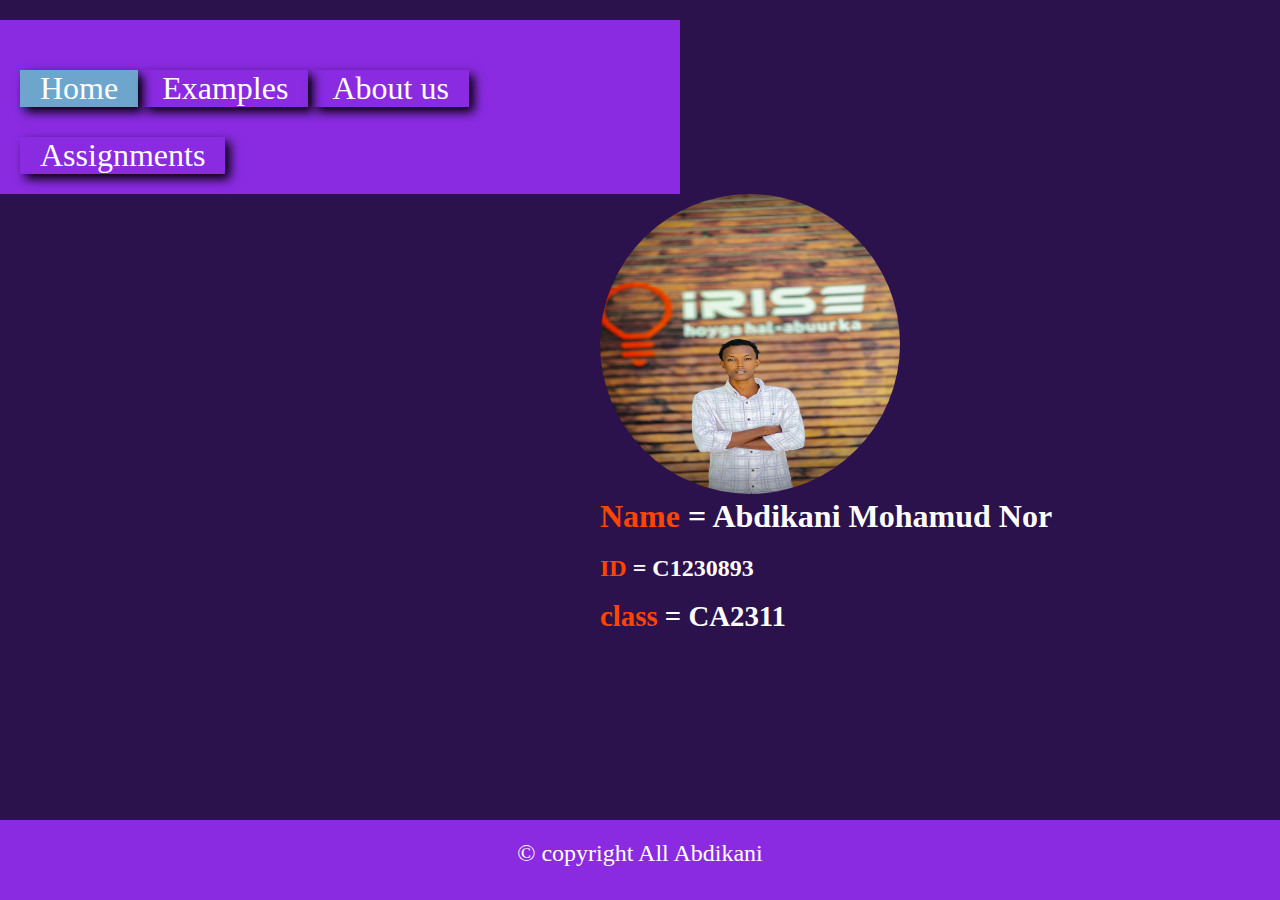
<file: HTML/About.html>
<!DOCTYPE html>
<html lang="en">
<head>
    <meta charset="UTF-8">
    <meta name="viewport" content="width=device-width, initial-scale=1.0">
    <title>Document</title>
    <link rel="stylesheet" href="../css/style.css">
    <script src="../javascript/main.js"></script>
</head>
<body>
    <header>
            <ul>
                <li class="active"><a href="index.html">Home</a></li>
                <li><a href="#">Examples</a>
                
                <div  class="submenu">
                    <ul>
                        <li><a href="chapter1.html" target="_self">Chapter1</a></li>
                        <li><a href="chapter2.html" target="_self">Chapter2</a></li>
                        <li><a href="chapter3.html">Chapter3</a></li>
                        <li><a href="chapter4.html">Chapter4</a></li>
                    </ul>
                </div>

                </li>
                <li><a href="About.html">About us</a></li>
                <li><a href="#">Assignments</a>
                
                
                    <div  class="submenu">
                        <ul>
                            <li><a href="calculator.html" target="_parent">Calculator</a></li>
                            <li><a href="assignment2.html">assignment2</a></li>
                            <li><a href="assignment3.html">assignment3</a></li>
                            
                        </ul>
                    </div>
                
                </li>
            </ul>
        
        </header>

        <div class="imge">
            <img src="../image/634ad40d-ca84-450f-9b7e-b6e4c233a3c2.jpg"   alt="">
            <h1><span>Name</span> = Abdikani Mohamud Nor</h1>
            <h4> <span>ID</span> = C1230893</h4> <br>
            <h5> <SPan>class</SPan> = CA2311</h5>
        </div>


        <footer>
            <div>
                <p id="All">&copy; copyright All  Abdikani</p>
        </div>
        </footer>
</body>
</html>
</file>
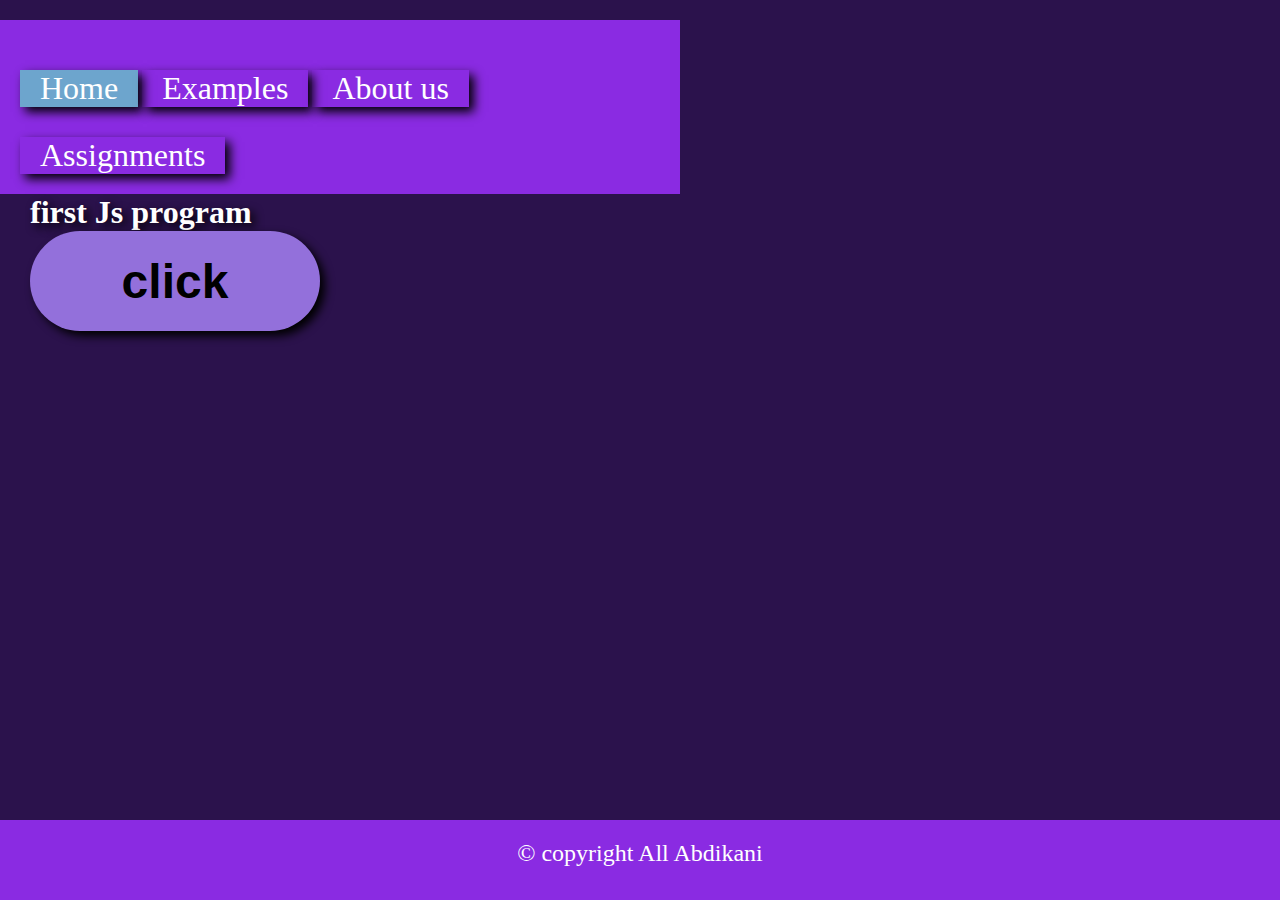
<file: HTML/chapter1.html>
<!DOCTYPE html>
<html lang="en">
<head>
    <meta charset="UTF-8">
    <meta name="viewport" content="width=device-width, initial-scale=1.0">
    <title>Document</title>
    <link rel="stylesheet" href="../css/style.css">
    <script src="../javascript/main.js"></script>
</head>
<body>
    <header>
        <div class="ani">
            <ul>
                <li class="active"><a href="index.html">Home</a></li>
                <li><a href="#">Examples</a>
                
                <div  class="submenu">
                    <ul>
                        <li><a href="chapter1.html" target="_self">Chapter1</a></li>
                        <li><a href="chapter2.html" target="_self">Chapter2</a></li>
                        <li><a href="chapter3.html">Chapter3</a></li>
                        <li><a href="chapter4.html">Chapter4</a></li>
                    </ul>
                </div>

                </li>
                <li><a href="About.html" target="_parent">About us</a></li>
                <li><a href="#">Assignments</a>
                
                
                    <div  class="submenu">
                        <ul>
                            <li><a href="calculator.html">calculator</a></li>
                            <li><a href="assignment2.html">assignment2</a></li>
                            <li><a href="assignment3.html">assignment3</a></li>
                           
                        </ul>
                    </div>
                
                </li>
            </ul>
        </div>
    </header>

    <div class="text">
        <h2>first Js program</h2>
        <button onclick="firstJsprogram()" class="button1">click</button>
        <p id="hello"></p>
    </div>



    <footer>
        <div>
            <p id="All">&copy; copyright All  Abdikani</p>
    </div>
    </footer>

    </body>
    </html>
</file>
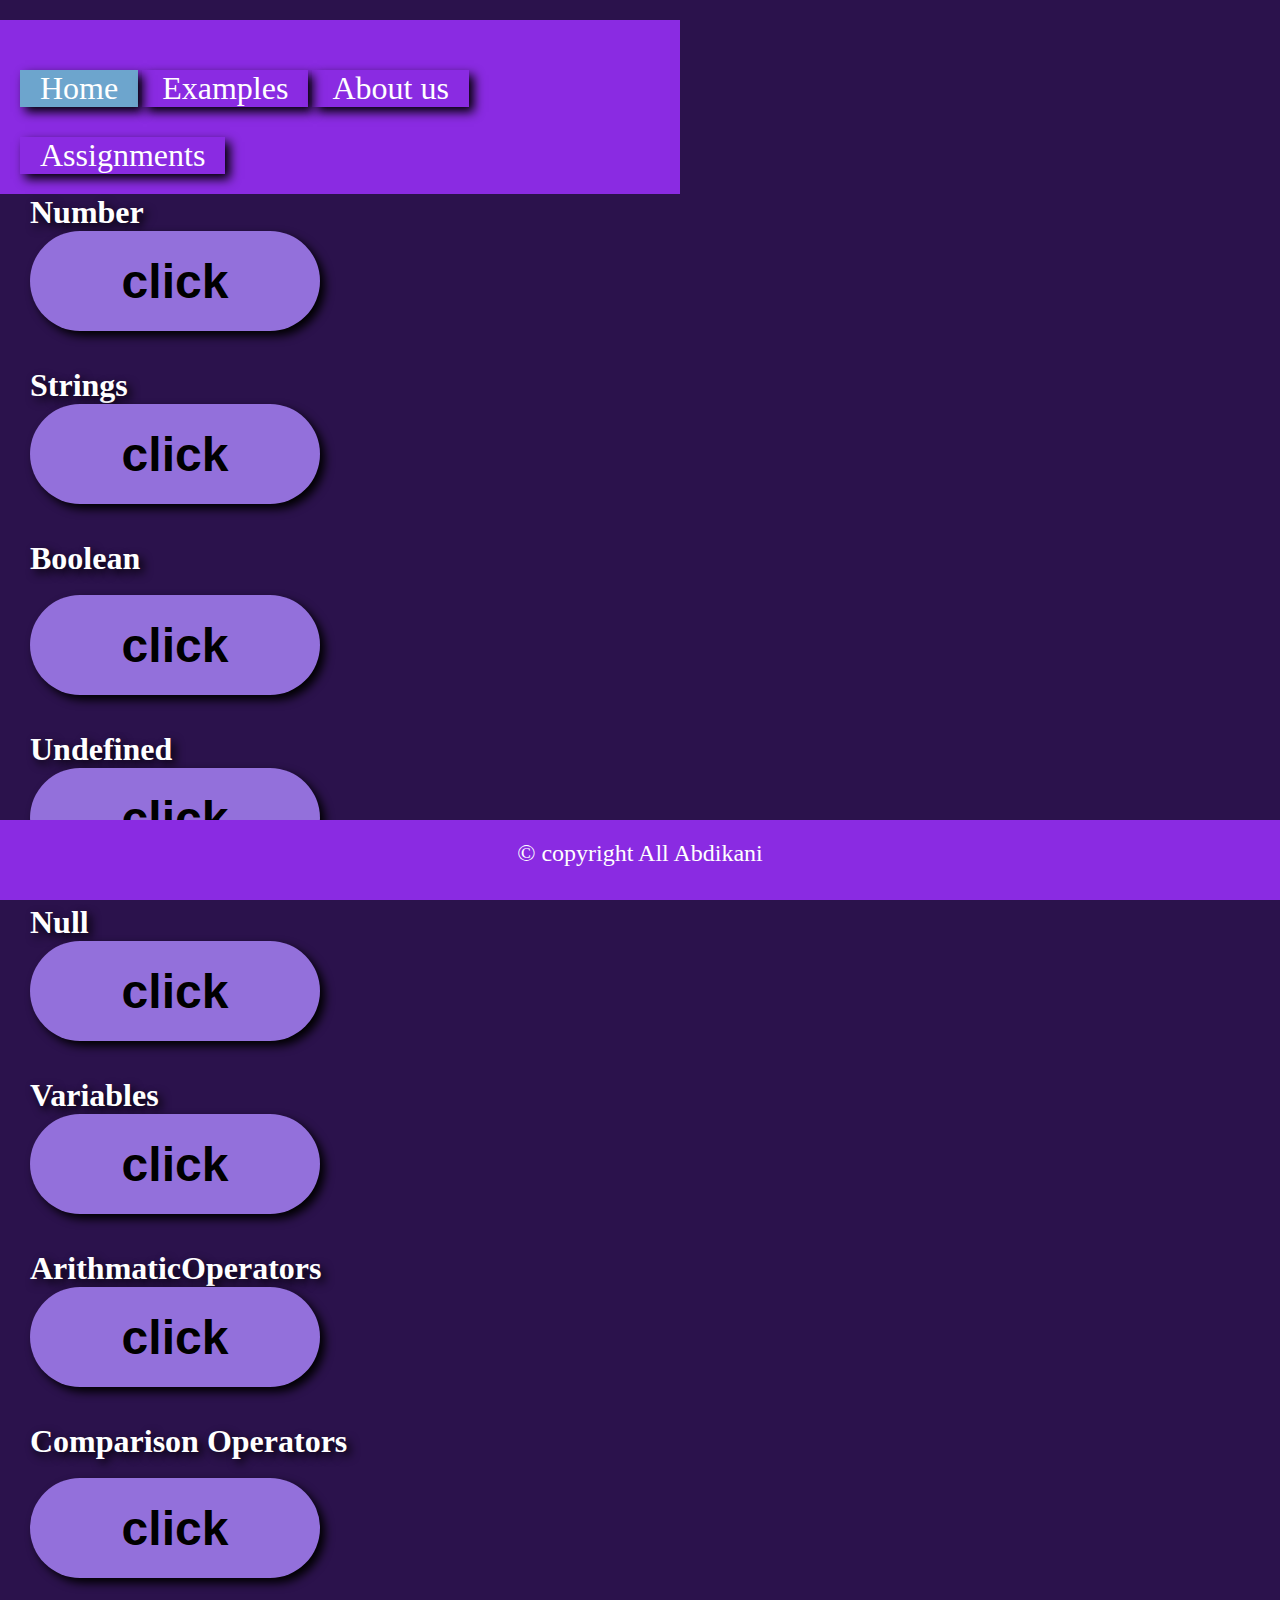
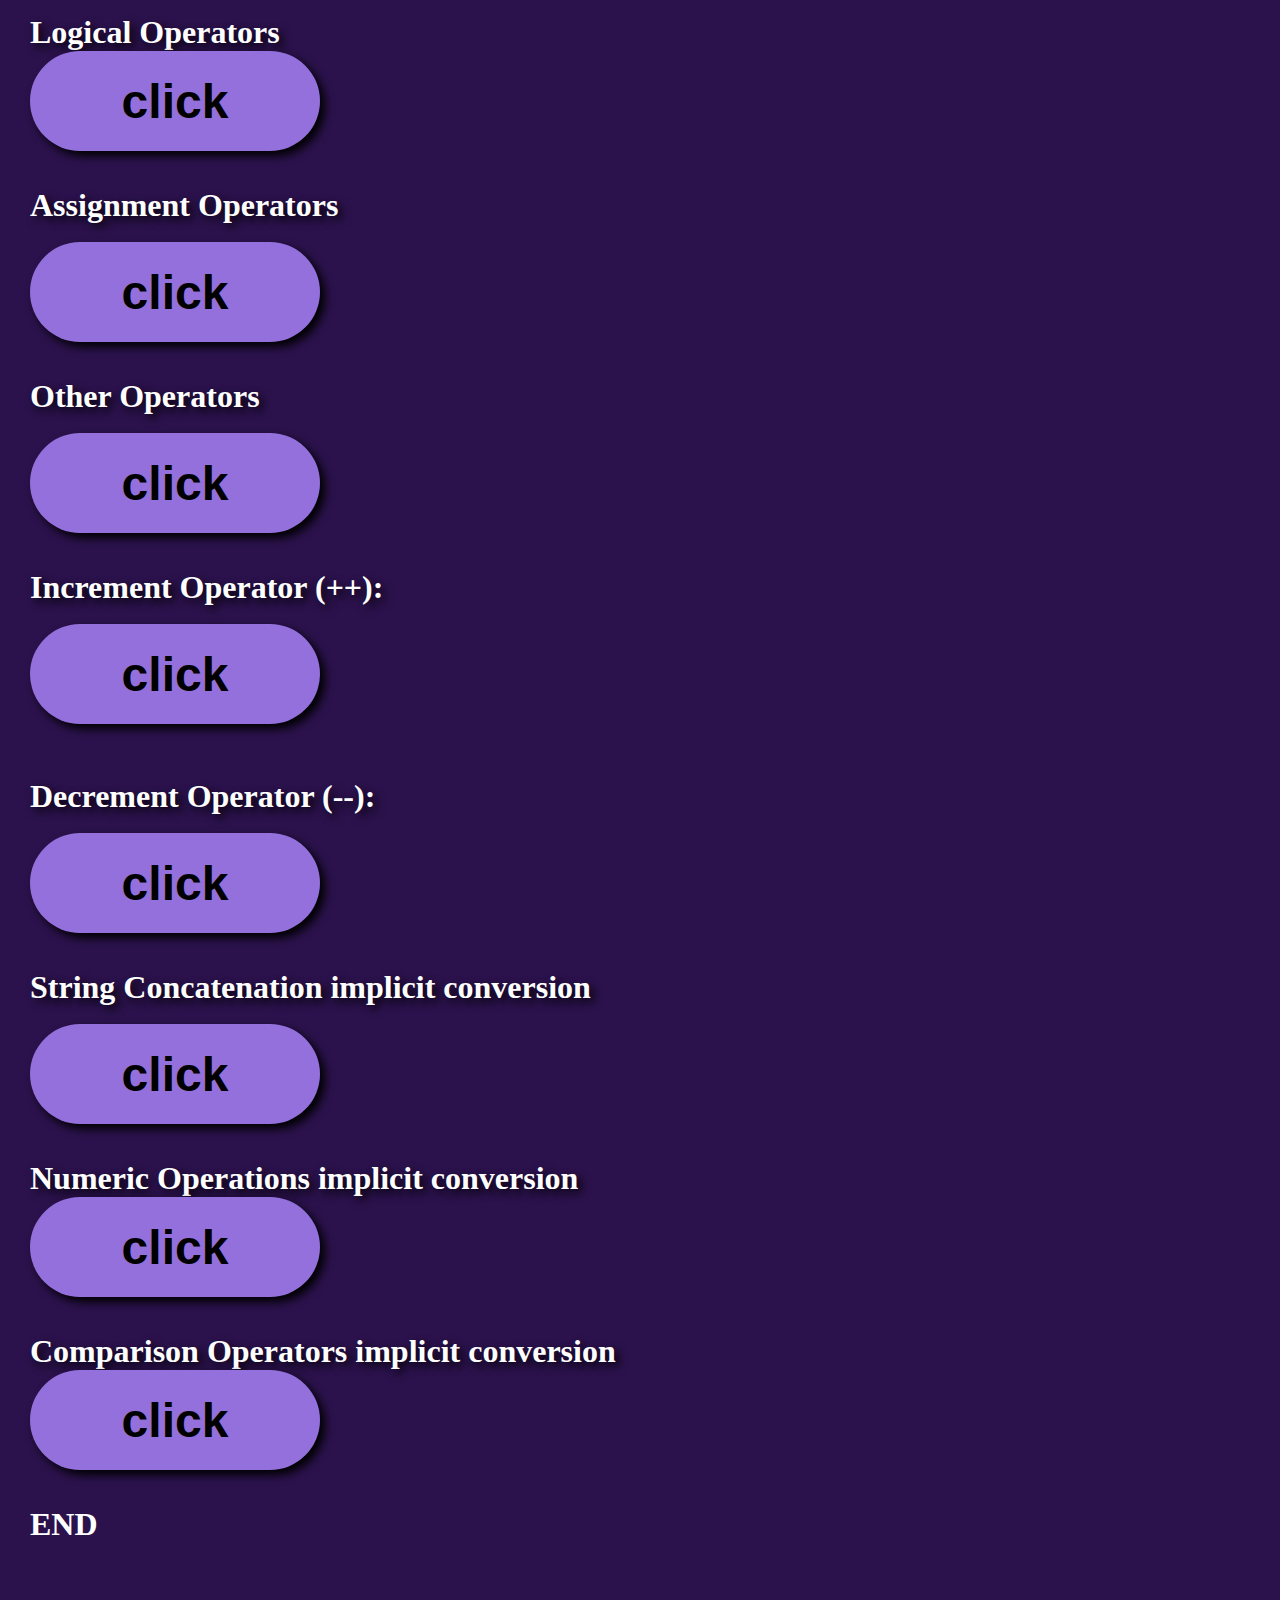
<file: HTML/chapter2.html>
<!DOCTYPE html>
<html lang="en">
<head>
    <meta charset="UTF-8">
    <meta name="viewport" content="width=device-width, initial-scale=1.0">
    <title>Document</title>
    <link rel="stylesheet" href="../css/style.css">
    <script src="../javascript/main.js"></script>
</head>
<body>
    <header>
        <div class="ani">
            <ul>
                <li class="active"><a href="index.html">Home</a></li>
                <li><a href="#">Examples</a>
                
                <div  class="submenu">
                    <ul>
                        <li><a href="chapter1.html" target="_self">Chapter1</a></li>
                        <li><a href="chapter2.html" target="_self">Chapter2</a></li>
                        <li><a href="chapter3.html">Chapter3</a></li>
                        <li><a href="chapter4.html">Chapter4</a></li>
                    </ul>
                </div>

                </li>
                <li><a href="About.html">About us</a></li>
                <li><a href="#">Assignments</a>
                
                
                    <div  class="submenu">
                        <ul>
                            <li><a href="calculator.html" target="_self">Calculator</a></li>
                            <li><a href="assignment2.html">assignment2</a></li>
                            <li><a href="assignment3.html">assignment3</a></li>
                           
                        </ul>
                    </div>
                
                </li>
            </ul>
        </div>
        </header>

 
        <!-- <h5 >Number</h5> -->

        <div class="text">
             <h2>Number</h2>
             <button onclick="number()" class="button1">click</button>
             <p id="Num1"></p><br><br>

             

             

            
              <h2>Strings</h2> 
              <button onclick=" Strings()" class="button1">click</button>
              <p id="string1"></p><br><br>

              

           

              <h2>Boolean</h2> <br>
              <button onclick=" Boolean()" class="button1">click</button>
              <p id="boolean1"></p><br><br>
             

                <h2>Undefined</h2>
                <button onclick=" Undefined()" class="button1">click</button>
                <p id="Undefined1"></p><br><br>
               



                   <h2>Null</h2>
                   <button onclick=" Null()" class="button1">click</button>
                   <p id="null1"></p> <br><br>

                   


                   <h2>Variables</h2>
                   <button onclick="Variables()" class="button1">click</button>
                   <p id="Variables11"></p><br><br>
                



             <h2>ArithmaticOperators</h2>
             <button onclick="ArithmaticOperators()" class="button1">click</button>
            <p id="Arithmetic1"></p><br><br>
           

              <h2>Comparison Operators</h2> <br>
              <button onclick="ComparisonOperators ()" class="button1">click</button>
            <p id="Comparison1"></p> <br><br>
            
        
             <h2>Logical Operators</h2>
             <button onclick="LogicalOperators ()" class="button1">click</button>
            <p id="logical"> </p><br><br>



             <h2>Assignment Operators</h2> <br>
             <button onclick="AssignmentOperators ()" class="button1">click</button>
          <p id="assignment"> </p> <br><br>

             <h2>Other Operators</h2> <br>
             <button onclick="OtherOperators()" class="button1">click</button>
            <p id="other"></p><br><br>

            <h2>Increment Operator (++):</h2> <br>
            <button onclick="IncrementOperator ()" class="button1">click</button>
            <p id="Increment1"></p> <br> <br><br>


                <h2>Decrement Operator (--):</h2> <br> 
                <button onclick="DecrementOperator  ()" class="button1">click</button>
                <p id="Decrement1"></p><br><br>


                    <h2>String Concatenation implicit conversion</h2> <br>
                    <button onclick="StringConcatenationimplicitconversion ()" class="button1">click</button>
                    <p id=string></p> <br><br>

                     <h2>Numeric Operations implicit conversion </h2>
                     <button onclick="NumericOperationsimplicitconversion  ()" class="button1">click</button>
                     <p id="numeric1"></p> <br><br>


                       <div class="comparison111">
                        <h2>Comparison Operators implicit conversion</h2>
                        <button onclick="ComparisonOperatorsimplicitconversion ()" class="button1">click</button>
                        <p id="comparison11"></p>
                       </div> <br><br>

                            <H1>END</H1>

        </div>

        <footer>
            <div>
                <p id="All">&copy; copyright All  Abdikani</p>
        </div>
        </footer>
</body>
</html>
</file>
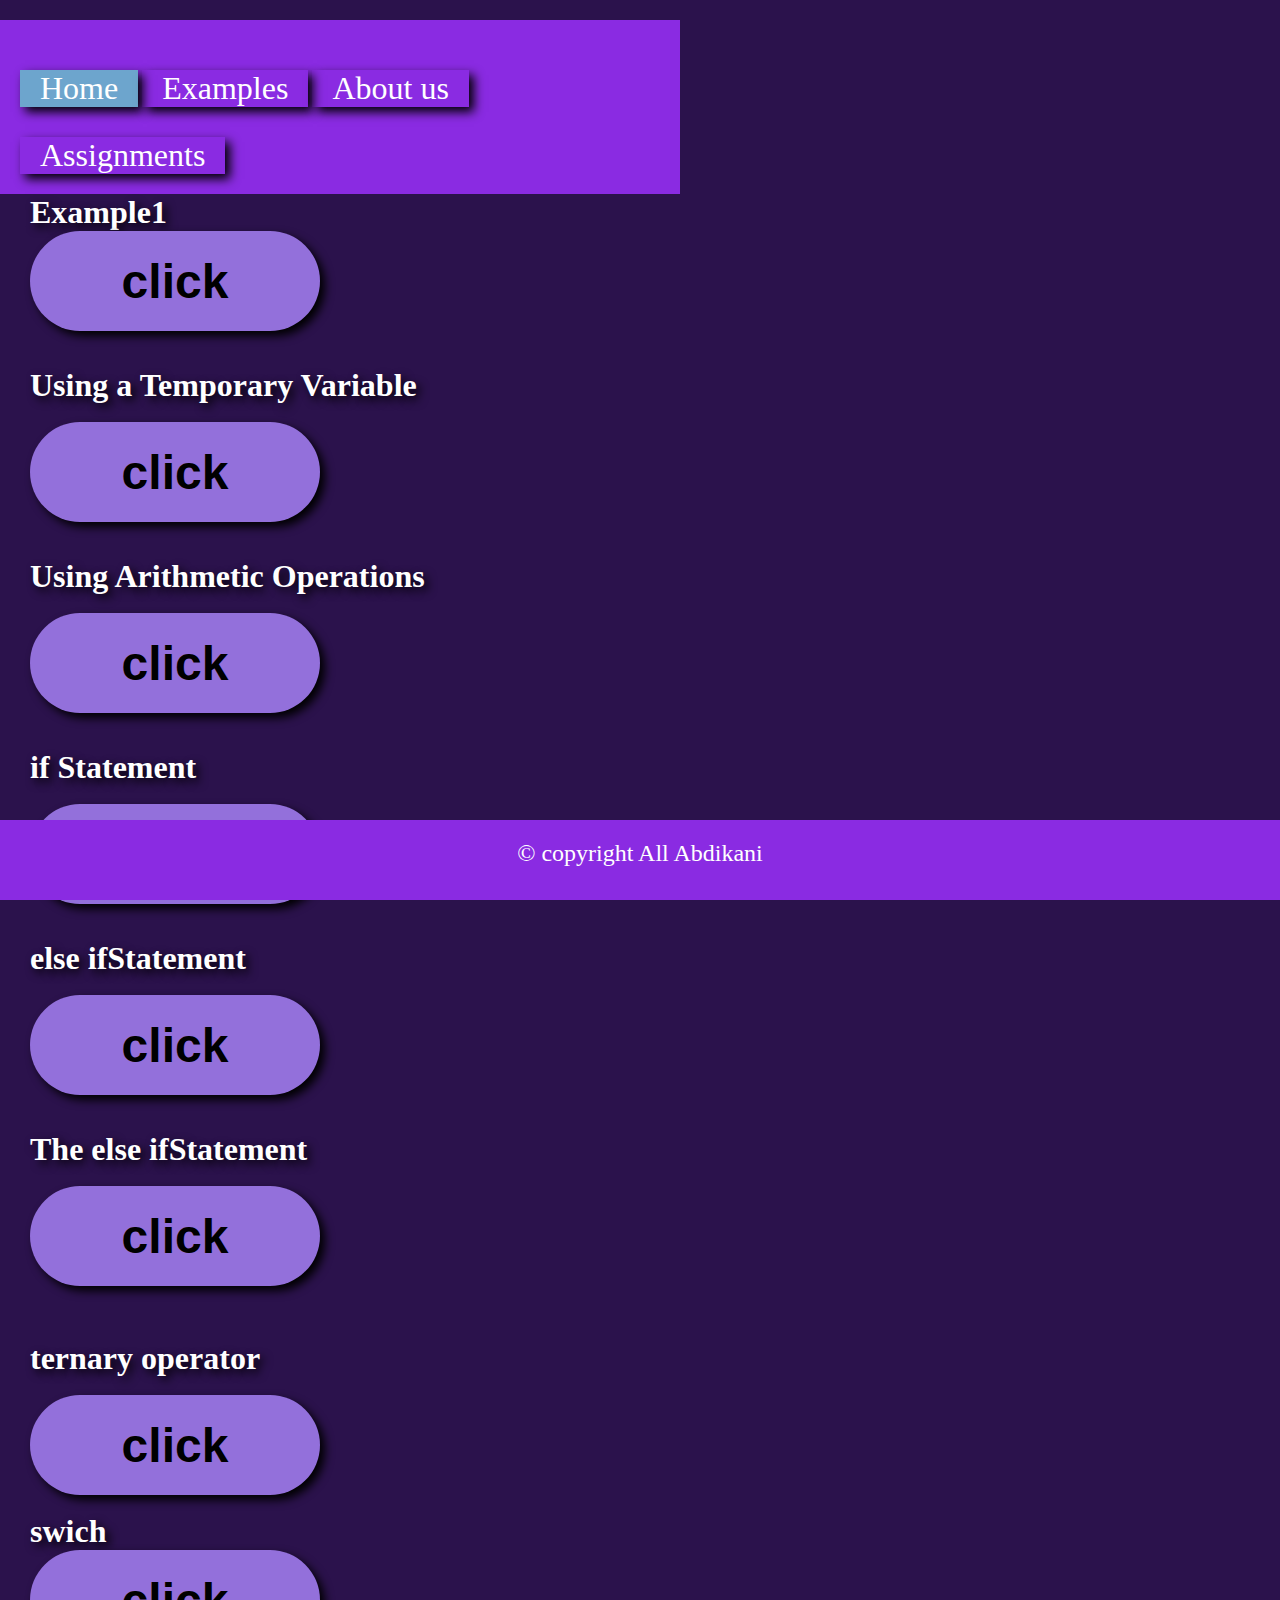
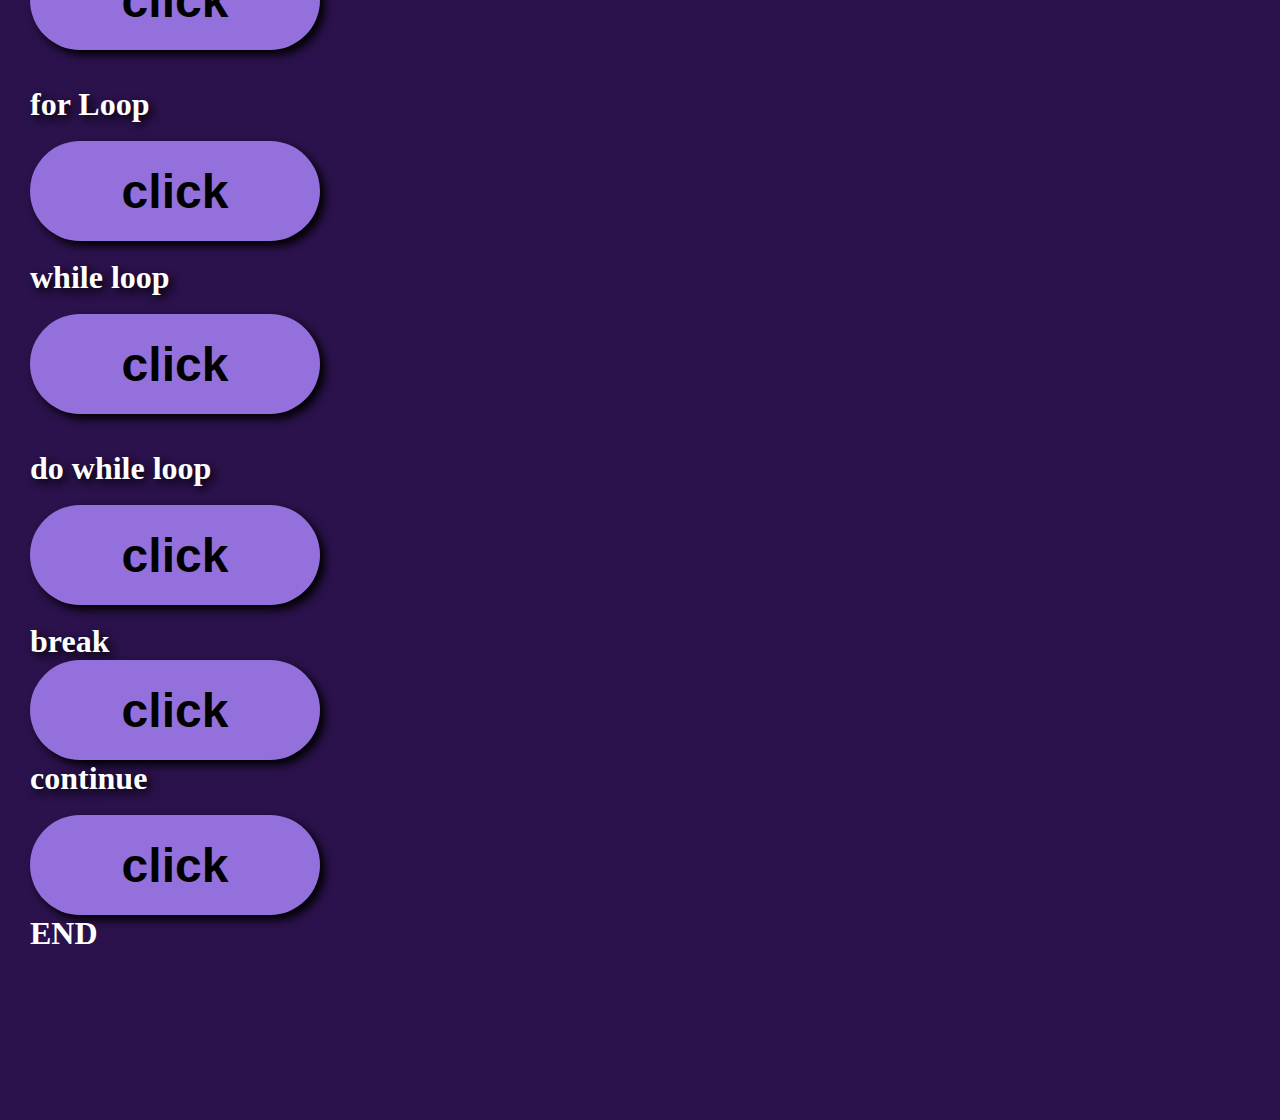
<file: HTML/chapter3.html>
<!DOCTYPE html>
<html lang="en">
<head>
    <meta charset="UTF-8">
    <meta name="viewport" content="width=device-width, initial-scale=1.0">
    <title>Document</title>
    <link rel="stylesheet" href="../css/style.css">
    <script src="../javascript/main.js"></script>
</head>
<body>
    <header>
        <div class="ani">
            <ul>
                <li class="active"><a href="index.html">Home</a></li>
                <li><a href="#">Examples</a>
                
                <div  class="submenu">
                    <ul>
                        <li><a href="chapter1.html" target="_self">Chapter1</a></li>
                        <li><a href="chapter2.html" target="_self">Chapter2</a></li>
                        <li><a href="chapter3.html">Chapter3</a></li>
                        <li><a href="chapter4.html">Chapter4</a></li>
                    </ul>
                </div>

                </li>
                <li><a href="About.html">About us</a></li>
                <li><a href="#">Assignments</a>
                
                
                    <div  class="submenu">
                        <ul>
                            <li><a href="calculator.html" target="_parent">Calculator</a></li>
                            <li><a href="assignment2.html">assignment2</a></li>
                            <li><a href="assignment3.html">assignment3</a></li>
                           
                        </ul>
                    </div>
                
                </li>
            </ul>
        </div>
        
        </header>


        <div class="text">

            <h2>Example1</h2> 
            <button onclick="example1()" class="button1">click</button>
            <p id="ex1"></p> <br><br>

                <h2>Using a Temporary Variable</h2> <br>
                <button onclick="UsingaTemporaryVariable ()" class="button1">click</button>
                <p id="using1"></p> <br> <br>

                   <h2>Using Arithmetic Operations</h2> <br>
                   <button onclick="UsingArithmeticOperations ()" class="button1">click</button>
                   <p id="using2"></p> <br> <br>

                    <h2>if Statement</h2> <br>
                    <button onclick="ifStatement ()" class="button1">click</button>
                    <p id="ifStatement1"></p> <br><br>
                   
                        <h2>else ifStatement</h2> <br>
                        <button onclick="elseifStatement ()" class="button1">click</button>
                        <p id="elseif"></p> <br><br>

                            <h2>The else ifStatement</h2> <br>
                            <button onclick=" TheelseifStatement ()" class="button1">click</button>
                            <p id="the1"></p><br> <br><br>

                                <h2>ternary operator</h2> <br>
                                <button onclick="ternaryoperator()" class="button1">click</button>
                                 <p id="ternary1"></p><br>


                                 <h2>swich</h2>
                                 <button onclick="Switchday()" class="button1">click</button>
                               <p id="swich1"></p> <br><br>

                                     <h2>for Loop</h2> <br>
                                     <button onclick="iteration()" class="button1">click</button>
                                    <p id="4loop"></p><br>

                                    <h2>while loop</h2> <br>
                                    <button onclick="whileloop()" class="button1">click</button>
                                    <p id="whileloop"></p><br> <br>

                                       <h2>do while loop</h2> <br>
                                       <button onclick="dowhileloop()" class="button1">click</button>
                                          <p id="dowhile"> </p> <br>


                                         <h2>break</h2>
                                         <button onclick="Break()" class="button1">click</button>
                                         <p id="break1"></p>
                                         


                                        <h2>continue</h2> <br>
                                        <button onclick="Continue()" class="button1">click</button>
                                         <p id="continue1"></p>

                                           <H1>END</H1>
    

 
        </div>

        <footer>
            <div>
                <p id="All">&copy; copyright All  Abdikani</p>
        </div>
        </footer>
</body>
</html>
</file>
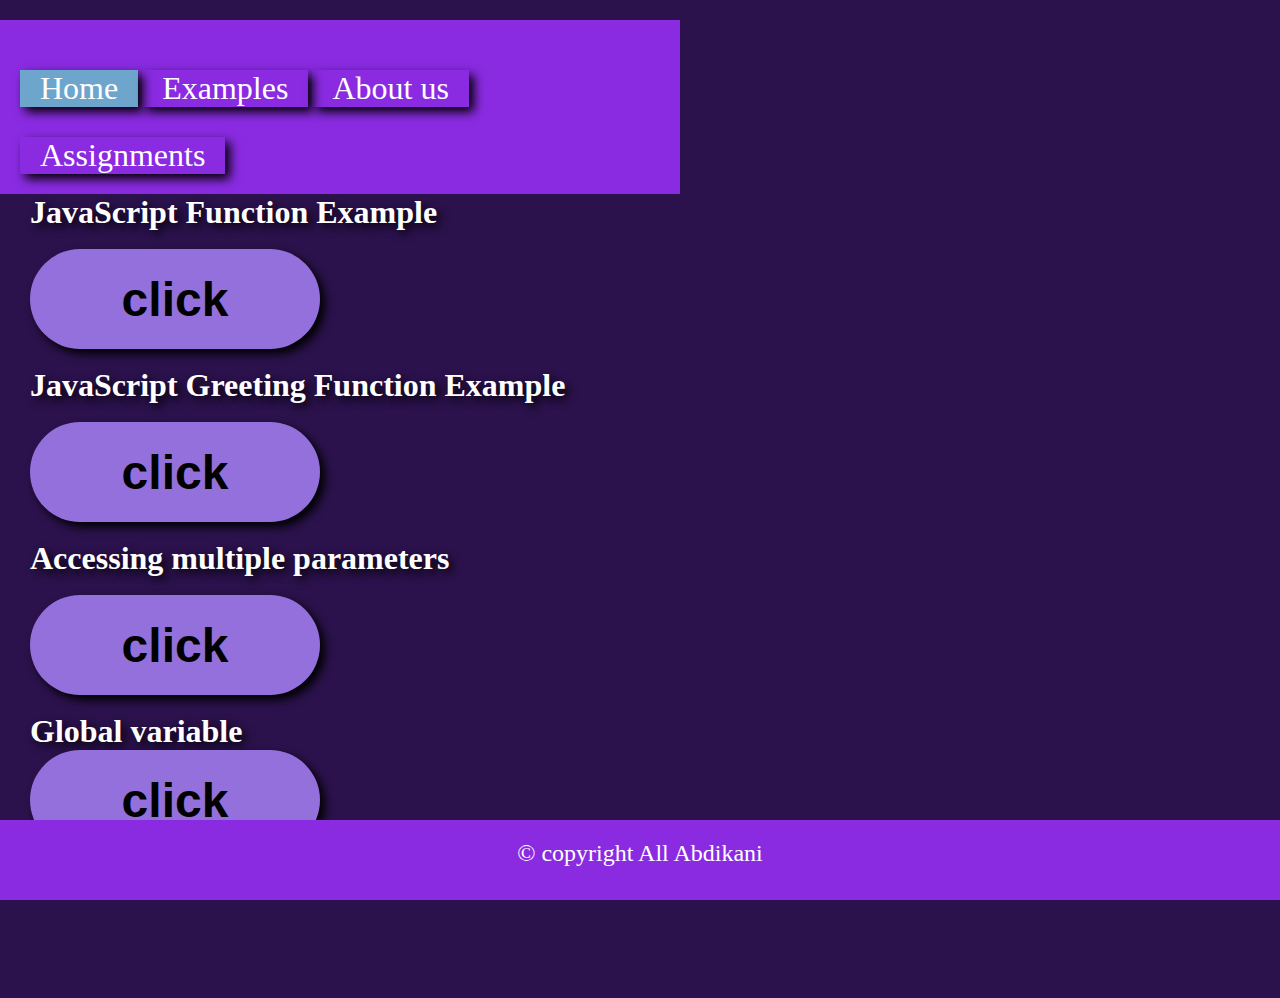
<file: HTML/chapter4.html>
<!DOCTYPE html>
<html lang="en">
<head>
    <meta charset="UTF-8">
    <meta name="viewport" content="width=device-width, initial-scale=1.0">
    <title>Document</title>
    <link rel="stylesheet" href="../css/style.css">
    <script src="../javascript/main.js"></script>
</head>
<body>
    <header>
        <div class="ani">
            <ul>
                <li class="active"><a href="index.html">Home</a></li>
                <li><a href="#">Examples</a>
                
                <div  class="submenu">
                    <ul>
                        <li><a href="chapter1.html" target="_self">Chapter1</a></li>
                        <li><a href="chapter2.html" target="_self">Chapter2</a></li>
                        <li><a href="chapter3.html">Chapter3</a></li>
                        <li><a href="chapter4.html">Chapter4</a></li>
                    </ul>
                </div>

                </li>
                <li><a href="About.html">About us</a></li>
                <li><a href="#">Assignments</a>
                    <div  class="submenu">
                        <ul>
                            <li><a href="calculator.html" target="_parent">Calculator</a></li>
                            <li><a href="assignment2.html">assignment2</a></li>
                            <li><a href="assignment3.html">assignment3</a></li>
                           
                        </ul>
                    </div>
                
                </li>
            </ul>
        </div>
        
        </header>

       <div class="text">
        <h2>JavaScript Function Example</h2> <br>
        <button onclick="functionName()" class="button1">click</button>
        <p id="Ex"></p> <br>

        <h2>JavaScript Greeting Function Example</h2> <br>
        <button onclick="greet('Abdikani');
        " class="button1">click</button>
        <p id="Ab"></p> <br>

        <h2>Accessing multiple parameters</h2> <br>
        <button onclick="document.getElementById('sharib').innerHTML=add(3,5)" class="button1">click</button>
        <p id="sharib"></p> <br>


        <h2>Global variable</h2>
        <button onclick="sayhello()" class="button1">click</button>
        <p id="sh"></p>
       </div>

        <footer>
            <div>
            <p id="All">&copy; copyright All  Abdikani</p>
        </div>
        </footer>
</body>
</html>
</file>
<file: css/style.css>
*{
    margin: 0;
    padding: 0;
}
body{
    background-color: #2B124C;
    width: 100%;
    height: 100%;
    margin-bottom: 10%;
}
header ul{
     background-color: blueviolet;
     padding: 20px 20px;
     margin-top: 20px;
    
     
}

/* @keyframes anim2{
    0%{
        transform: translatey(-300px);
    }
    100%{
        transform: translatey(0);
    }
} */
#nav{
    padding-top: 20%;
    text-align: center;
    color: white;
    font-size: 4em;
}


ul{
    float: right;
    list-style-type: none;
    margin-right: 600px;

}
ul li{
    display: inline-block;
    margin-top: 30px;
    box-shadow: 5PX 5PX 10PX;
    
}
ul li a{
    text-decoration: none;
    color: white;
    border: 1 solid transparent;
    padding: 14px 20px;
    transition: 1.5s;
    font-size: 2em;
    
}
ul li a:hover{
    background-color: #6DA5CD;
    color: black;
    transition: 1.2s;
    border-radius: 20px;
}
.submenu{
    display: none;
}
ul li:hover .submenu{
    display: block;
    position: absolute;
    margin-right: 300px;
}

.active{
    background-color: #6DA5CD;
    color: black;
}
.imge{
    padding-top: 10%;
    padding-left: 600px;
    color: white;
}
.imge h1{
    font-size: 2em;
}
.imge h4{
    font-size: 1.5em;
}
.imge h5{
    font-size: 1.8em;
}
span{
    color: orangered;
}
.imge img{
    width: 300px;
    height: 300px;
    border-radius: 50%;
}

.button1{
    background-color: mediumpurple;
    padding: 15px 0px;
    width: 290px;
    height: 100px;
    border-radius: 50px;
    box-shadow: 5px 5px 10px;
    animation-name: anim1;
    animation-duration: 2s;
    animation-delay: 2s;
}
@keyframes anim1{
    0%{
        transform: translatex(-400px);
    }
    100%{
        transform: translatex(0);
    }
}
.button1:hover{
    background-color: white;
    color: red;
    border-radius: 30px;
    box-shadow: 5px 5px 10px;
    transition: 1.2s;
}
.text h2{
    text-shadow: 4px 4px 10px black;
    font-size: 2em;
    animation-name: anim1;
    animation-duration: 2s;
    animation-delay: 2s;
}
@keyframes anim1{
    0%{
        transform: translatex(-400px);
    }
    100%{
        transform: translatex(0);
    }
}




/* Assignment contents */




.calculator{
    font-family: Arial, sans-serif;
    /* background-color: hsl(0, 0%, 65%); */
    border-radius: 15px;
    max-width: 900px;
    overflow: hidden;
    margin: auto;
    margin-left: -100px;
   
    
}
 
#display{
    width: 100%;
    padding: 20px;
    font-size: 3rem;
    text-align: left;
    border: none;
    background-color: hsl(45, 40%, 4%);
    color: white;
}
.keys{
    display: grid;
    grid-template-columns: repeat(4, 1fr);
    gap: 10px;
    padding: 15px;
}

button{
    width: 100px;
    height: 100px;
    border-radius: 50%;
    border: none;
    background-color: rgb(145, 148, 141);
    color: black;
    font-size: 3rem;
    font-weight: bold;
    cursor: pointer;
    
}
button:hover{
    background-color: rgb(184, 187, 178);
}
button:active{
    background-color:  rgb(184, 187, 208);
}
.oporator-btn{
    background-color: hsl(35, 100%, 55%);
}
.oporator-btn:hover{
    background-color: hsl(35, 83%, 47%);
}
.oporator-btn:active{
    background-color: hsl(35, 100%, 70%);
}


/*chapter2*/

.text{
    color: white;
    padding-top: 10%;
    padding-left: 30px;
    background-color: #2B124C;
    padding-bottom: 20px;
}
.text h2{
    font-size: 2em;
}
H1{
    padding-bottom: 20PX;
}



#All{
    background-color: blueviolet;
    position: fixed;
    bottom: 0;
    color: white;
    width: 100%;
    height: 60px;
    text-align: center;
    padding-top: 20px;
    font-size: 1.5em;

}
.text input{
   
    gap: 70px;
    padding-top: 10px;
    padding-left: 30px;
   
    
}
</file>
